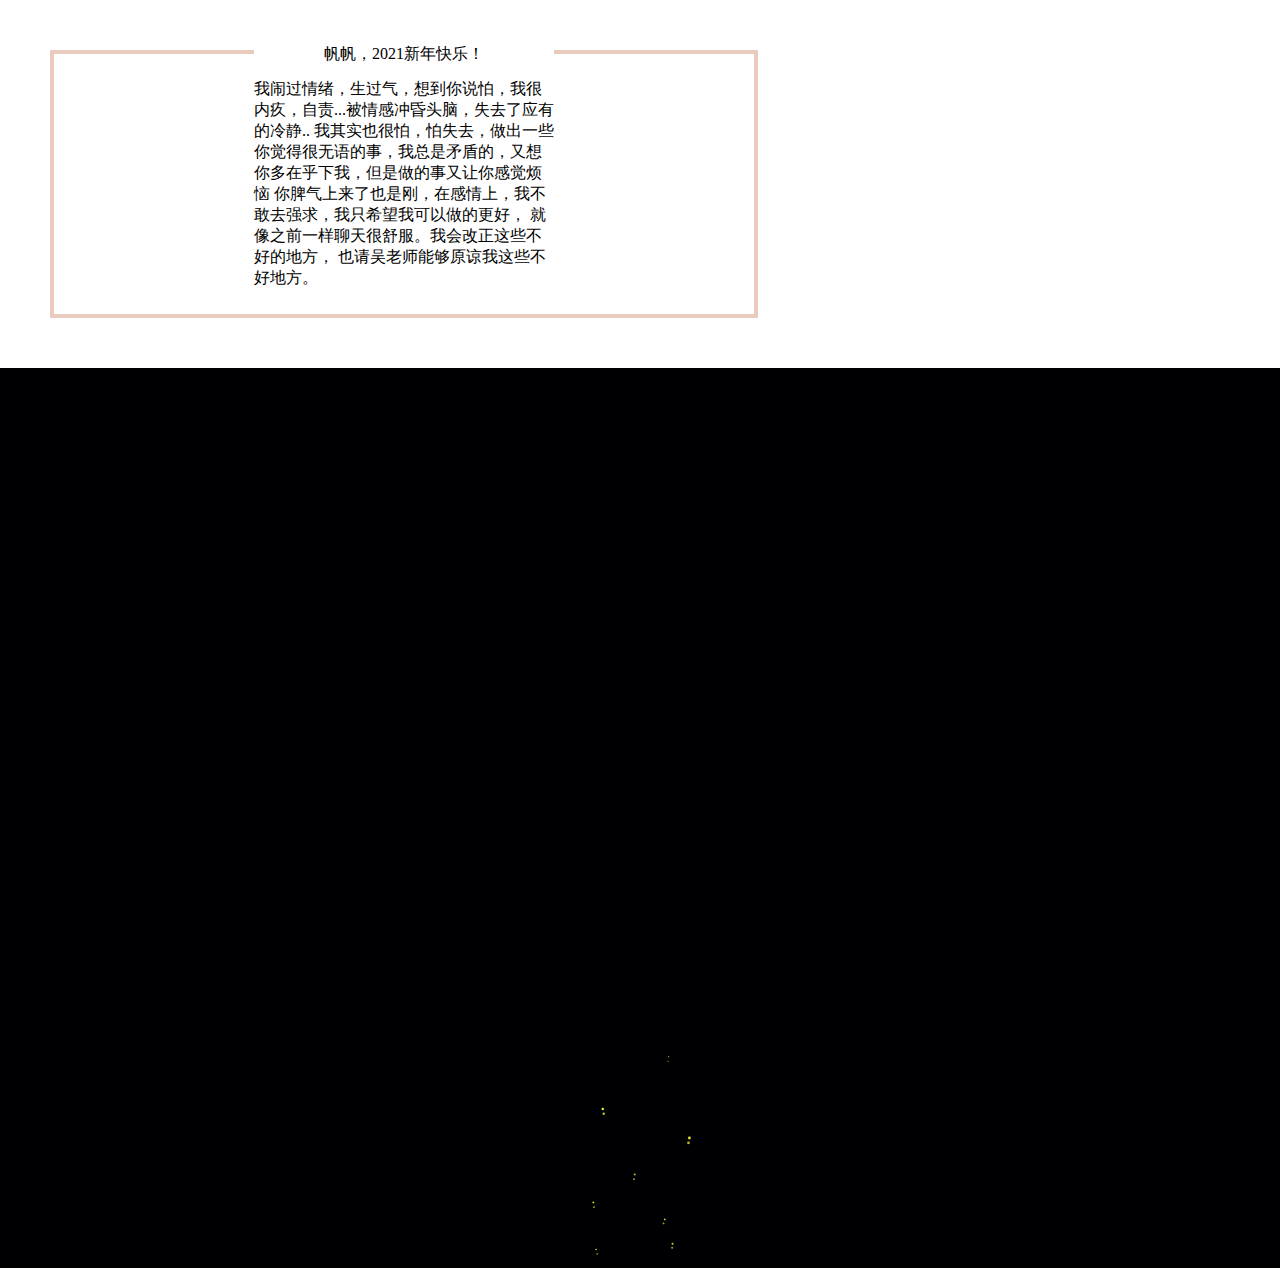
<file: 22.html>
<!DOCTYPE html>
<html lang="en" >
<head>
<meta charset="UTF-8">
<title>帆帆2021新年快乐</title>
<link rel="stylesheet" href="css/style.css">
</head>
<div >
    <span class="title">帆帆，2021新年快乐！</span>
    <span>我闹过情绪，生过气，想到你说怕，我很内疚，自责...被情感冲昏头脑，失去了应有的冷静..
	      我其实也很怕，怕失去，做出一些你觉得很无语的事，我总是矛盾的，又想你多在乎下我，但是做的事又让你感觉烦恼
		  你脾气上来了也是刚，在感情上，我不敢去强求，我只希望我可以做的更好，
		  就像之前一样聊天很舒服。我会改正这些不好的地方，
		  也请吴老师能够原谅我这些不好地方。
	</span>
</div>
<body>

<canvas id="canvas"></canvas>

<div class="block-audio">

  <audio class="exp" src="m/exp1.mp3" controls></audio>
  <audio class="exp" src="m/exp1.mp3" controls></audio>
  <audio class="exp" src="m/exp1.mp3" controls></audio>
  <audio class="exp" src="m/exp2.mp3" controls></audio>
  <audio class="exp" src="m/exp2.mp3" controls></audio>
  <audio class="exp" src="m/exp2.mp3" controls></audio>
  <audio class="exp" src="m/exp3.mp3" controls></audio>
  <audio class="exp" src="m/exp3.mp3" controls></audio>
  <audio class="exp" src="m/exp3.mp3" controls></audio>
  <audio class="exp" src="m/exp4.mp3" controls></audio>
  <audio class="exp" src="m/exp4.mp3" controls></audio>
  <audio class="exp" src="m/exp4.mp3" controls></audio>
  <audio class="exp" src="m/exp5.mp3" controls></audio>
  <audio class="exp" src="m/exp5.mp3" controls></audio>
  <audio class="exp" src="m/exp5.mp3" controls></audio>
  <audio class="exp" src="m/exp6.mp3" controls></audio>
  <audio class="exp" src="m/exp6.mp3" controls></audio>
  <audio class="exp" src="m/exp6.mp3" controls></audio>
  <audio class="exp" src="m/exp7.mp3" controls></audio>
  <audio class="exp" src="m/exp7.mp3" controls></audio>
  <audio class="exp" src="m/exp7.mp3" controls></audio>
  <audio class="exp" src="m/exp8.mp3" controls></audio>
  <audio class="exp" src="m/exp8.mp3" controls></audio>
  <audio class="exp" src="m/exp8.mp3" controls></audio>
  <audio class="launch" src="m/launch1.mp3" controls></audio>
  <audio class="launch" src="m/launch1.mp3" controls></audio>
  <audio class="launch" src="m/launch2.mp3" controls></audio>
  <audio class="launch" src="m/launch2.mp3" controls></audio>
  <audio class="launch" src="m/launch3.mp3" controls></audio>
  <audio class="launch" src="m/launch3.mp3" controls></audio>
  <audio class="launch" src="m/launch4.mp3" controls></audio>
  <audio class="launch" src="m/launch4.mp3" controls></audio>
  <audio class="launch" src="m/launch5.mp3" controls></audio>
  <audio class="launch" src="m/launch5.mp3" controls></audio>
</div>

<script type="text/javascript" src="js/jquery.min.js"></script>
<script type="text/javascript" src="js/index.js"></script>

</body>
</html>
</file>
<file: css/style.css>
canvas {
  display: block;
}
div{
    width:300px;
    height:250px;
    padding:5px 200px;
    margin:50px;
    border:4px solid #ebcbbe;

}
span.title{
    display:block;
    width:300px;
    height:20px;
    position:relative;
    top:-15px;
    text-align: center;
    background: white;
}
.block-audio {
  display: none;
}
body{padding: 0px;margin: 0px}
</file>
